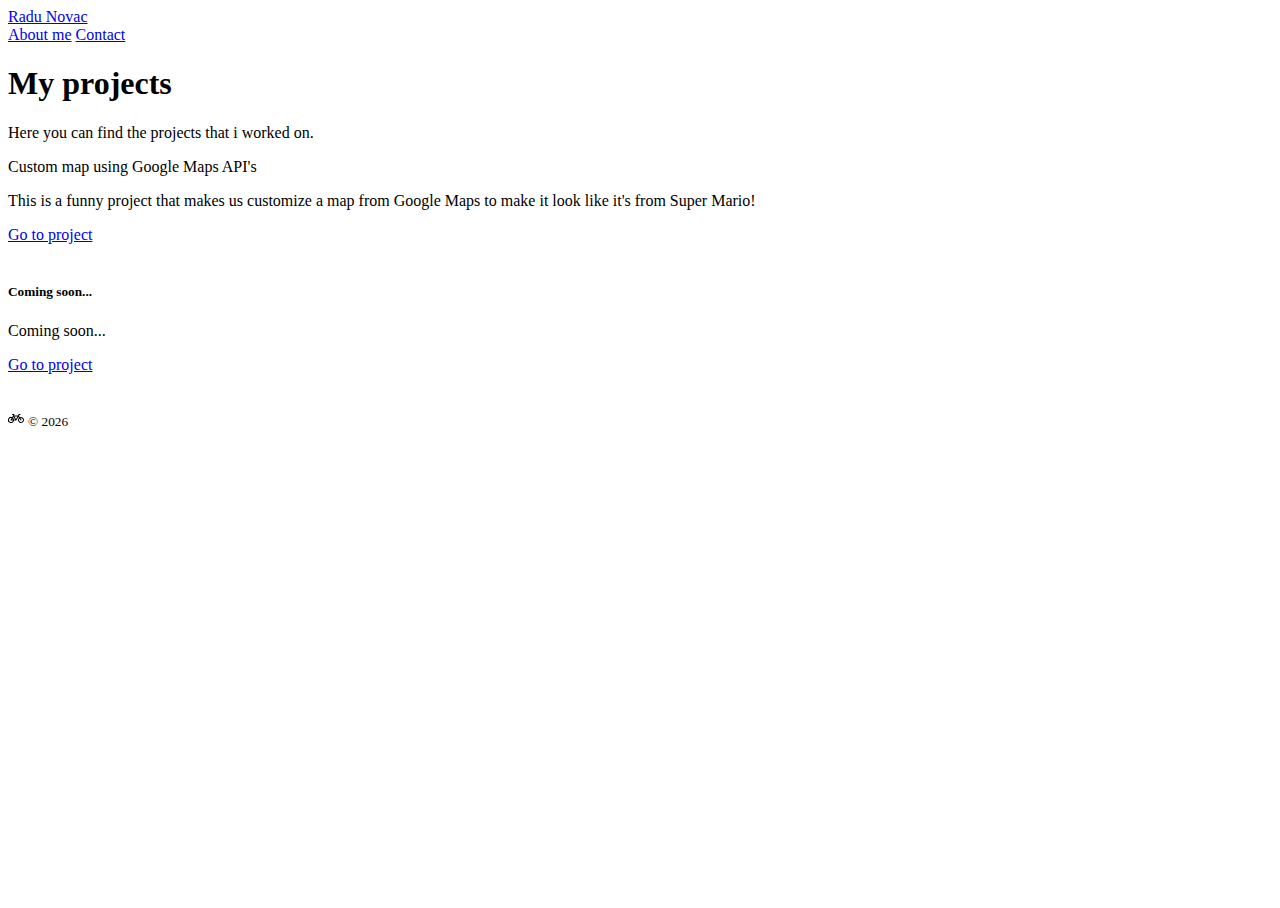
<file: index.html>
<!doctype html>
<html lang="en">
  <head>
    <meta charset="utf-8">
    <meta name="viewport" content="width=device-width, initial-scale=1">
    <meta name="description" content="">
    <meta name="author" content="Radu Novac">
    <title>Radu Novac</title>

    <!-- Bootstrap core CSS -->
    <link href="https://cdn.jsdelivr.net/npm/bootstrap@5.1.3/dist/css/bootstrap.min.css" rel="stylesheet" integrity="sha384-1BmE4kWBq78iYhFldvKuhfTAU6auU8tT94WrHftjDbrCEXSU1oBoqyl2QvZ6jIW3" crossorigin="anonymous">

    <!-- Custom styles for this template -->
    <link href="style.css" rel="stylesheet">
  </head>
  <body>
    <div class="container py-3">
      <header>
        <div class="d-flex flex-column flex-md-row align-items-center pb-3 mb-4 border-bottom">
          <a href="index.html" class="d-flex align-items-center text-dark text-decoration-none">
              <span class="fs-4">Radu Novac</span>
          </a>
          <nav class="d-inline-flex mt-2 mt-md-0 ms-md-auto">
              <a class="me-3 py-2 text-dark text-decoration-none" href="about_me.html">About me</a>
              <a class="py-2 text-dark text-decoration-none" href="contact.html">Contact</a>
          </nav>
        </div>
      </header>
      <main>
        <div class="container my-5 text-center">
          <div class="row p-4 pb-0 pe-lg-0 pt-lg-5 align-items-center rounded-3 border shadow-lg">
            <div class="px-4 py-5 my-5 text-center">
              <h1 class="display-5 fw-bold">My projects</h1>
              <div class="col-lg-6 mx-auto">
                <p class="lead mb-4">Here you can find the projects that i worked on.</p>
                <!--
                <div class="d-grid gap-2 d-sm-flex justify-content-sm-center">
                  <button type="button" class="btn btn-primary btn-lg px-4 gap-3">Primary button</button>
                  <button type="button" class="btn btn-outline-secondary btn-lg px-4">Secondary</button>
                </div>
                -->
              </div>
            </div>
          </div>
        </div>
        
        

        <!--<div class="b-example-divider"></div>-->

        <div class="card">
          <div class="card-header">
            Custom map using Google Maps API's
          </div>
          <div class="card-body">
          <p class="card-text">This is a funny project that makes us customize a map from Google Maps to make it look like it's from Super Mario!</p>
          <a href="google_maps_api_project/index.html" class="btn btn-outline-dark stretched-link">Go to project</a>
          </div>
        </div>
        <br>
        <div class="card">
          <div class="card-body">
          <h5 class="card-title">Coming soon...</h5>
          <p class="card-text">Coming soon...</p>
          <a href="#" class="btn btn-outline-dark stretched-link">Go to project</a>
          </div>
        </div>
        <br>
        <br>
      </main>
      <footer class="pt-4 my-md-5 pt-md-5 border-top">
        <div class="row">
          <div class="col-6 col-md">
              <svg xmlns="http://www.w3.org/2000/svg" width="16" height="16" fill="currentColor" class="bi bi-bicycle" viewBox="0 0 16 16">
                  <path d="M4 4.5a.5.5 0 0 1 .5-.5H6a.5.5 0 0 1 0 1v.5h4.14l.386-1.158A.5.5 0 0 1 11 4h1a.5.5 0 0 1 0 1h-.64l-.311.935.807 1.29a3 3 0 1 1-.848.53l-.508-.812-2.076 3.322A.5.5 0 0 1 8 10.5H5.959a3 3 0 1 1-1.815-3.274L5 5.856V5h-.5a.5.5 0 0 1-.5-.5m1.5 2.443-.508.814c.5.444.85 1.054.967 1.743h1.139zM8 9.057 9.598 6.5H6.402zM4.937 9.5a2 2 0 0 0-.487-.877l-.548.877zM3.603 8.092A2 2 0 1 0 4.937 10.5H3a.5.5 0 0 1-.424-.765zm7.947.53a2 2 0 1 0 .848-.53l1.026 1.643a.5.5 0 1 1-.848.53z"/>
              </svg>
              <small class="d-block mb-3 text-muted">&copy; <script>document.write(new Date().getFullYear())</script></small>
          </div>
          <!--Magari servirà più avanti, boh-->
          <!--
              <div class="col-6 col-md">
              <h5>Features</h5>
              <ul class="list-unstyled text-small">
              <li class="mb-1"><a class="link-secondary text-decoration-none" href="#">Cool stuff</a></li>
              <li class="mb-1"><a class="link-secondary text-decoration-none" href="#">Random feature</a></li>
              <li class="mb-1"><a class="link-secondary text-decoration-none" href="#">Team feature</a></li>
              <li class="mb-1"><a class="link-secondary text-decoration-none" href="#">Stuff for developers</a></li>
              <li class="mb-1"><a class="link-secondary text-decoration-none" href="#">Another one</a></li>
              <li class="mb-1"><a class="link-secondary text-decoration-none" href="#">Last time</a></li>
              </ul>
          </div>
          <div class="col-6 col-md">
              <h5>Resources</h5>
              <ul class="list-unstyled text-small">
              <li class="mb-1"><a class="link-secondary text-decoration-none" href="#">Resource</a></li>
              <li class="mb-1"><a class="link-secondary text-decoration-none" href="#">Resource name</a></li>
              <li class="mb-1"><a class="link-secondary text-decoration-none" href="#">Another resource</a></li>
              <li class="mb-1"><a class="link-secondary text-decoration-none" href="#">Final resource</a></li>
              </ul>
          </div>
          <div class="col-6 col-md">
              <h5>About</h5>
              <ul class="list-unstyled text-small">
              <li class="mb-1"><a class="link-secondary text-decoration-none" href="#">Team</a></li>
              <li class="mb-1"><a class="link-secondary text-decoration-none" href="#">Locations</a></li>
              <li class="mb-1"><a class="link-secondary text-decoration-none" href="#">Privacy</a></li>
              <li class="mb-1"><a class="link-secondary text-decoration-none" href="#">Terms</a></li>
              </ul>
          </div>
          -->
        </div>
      </footer>
    </div>
    <script src="https://cdn.jsdelivr.net/npm/bootstrap@5.1.3/dist/js/bootstrap.bundle.min.js" integrity="sha384-ka7Sk0Gln4gmtz2MlQnikT1wXgYsOg+OMhuP+IlRH9sENBO0LRn5q+8nbTov4+1p" crossorigin="anonymous"></script>
  </body>
</html>
</file>
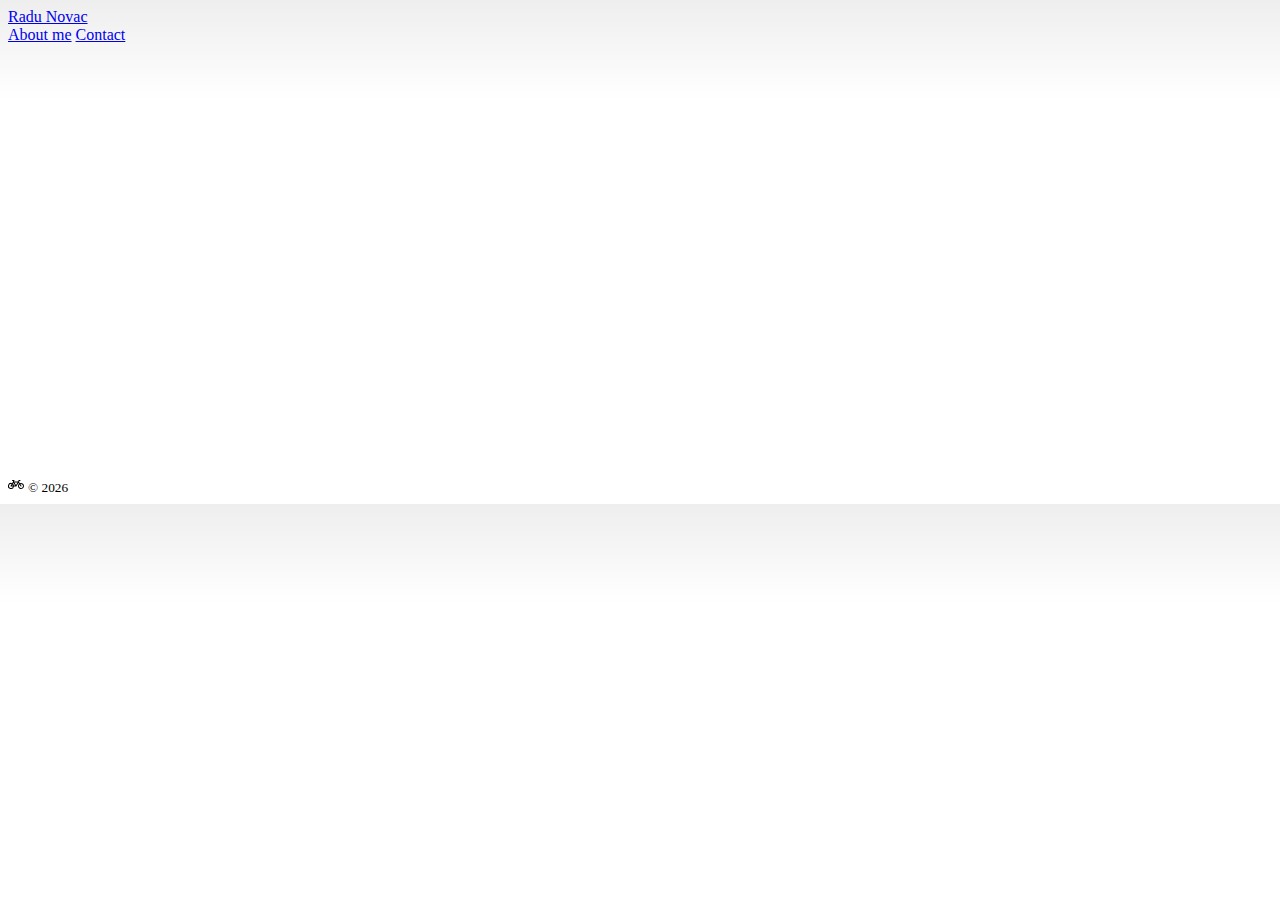
<file: google_maps_api_project/index.html>
<!doctype html>
<html lang="en">
  <head>
    <meta charset="utf-8">
    <meta name="viewport" content="width=device-width, initial-scale=1">
    <meta name="description" content="">
    <meta name="author" content="Radu Novac">
    <title>Radu Novac</title>

    <!-- Bootstrap core CSS -->
    <link href="https://cdn.jsdelivr.net/npm/bootstrap@5.1.3/dist/css/bootstrap.min.css" rel="stylesheet" integrity="sha384-1BmE4kWBq78iYhFldvKuhfTAU6auU8tT94WrHftjDbrCEXSU1oBoqyl2QvZ6jIW3" crossorigin="anonymous">

    <!-- Custom styles for this template -->
    <link href="style.css" rel="stylesheet">
  </head>
  <body>
    <div class="container py-3">
      <header>
        <div class="d-flex flex-column flex-md-row align-items-center pb-3 mb-4 border-bottom">
          <a href="../index.html" class="d-flex align-items-center text-dark text-decoration-none">
              <span class="fs-4">Radu Novac</span>
          </a>
          <nav class="d-inline-flex mt-2 mt-md-0 ms-md-auto">
            <a class="me-3 py-2 text-dark text-decoration-none" href="about_me.html">About me</a>
            <a class="py-2 text-dark text-decoration-none" href="contact.html">Contact</a>
        </nav>
        </div>
        
      </header>
      <main>
        <br>
        <br>
        <br>
        <br>
        <br>
        <br>
        <br>
        <br>
        <br>
        <br>
        <br>
        <br>
        <br>
        <br>
        <br>
        <br>
        <br>
        <br>
        <br>
        <br>
        <br>
        <br>
        <br>
        <br>
      </main>
      <footer class="pt-4 my-md-5 pt-md-5 border-top">
        <div class="row">
          <div class="col-6 col-md">
              <svg xmlns="http://www.w3.org/2000/svg" width="16" height="16" fill="currentColor" class="bi bi-bicycle" viewBox="0 0 16 16">
                  <path d="M4 4.5a.5.5 0 0 1 .5-.5H6a.5.5 0 0 1 0 1v.5h4.14l.386-1.158A.5.5 0 0 1 11 4h1a.5.5 0 0 1 0 1h-.64l-.311.935.807 1.29a3 3 0 1 1-.848.53l-.508-.812-2.076 3.322A.5.5 0 0 1 8 10.5H5.959a3 3 0 1 1-1.815-3.274L5 5.856V5h-.5a.5.5 0 0 1-.5-.5m1.5 2.443-.508.814c.5.444.85 1.054.967 1.743h1.139zM8 9.057 9.598 6.5H6.402zM4.937 9.5a2 2 0 0 0-.487-.877l-.548.877zM3.603 8.092A2 2 0 1 0 4.937 10.5H3a.5.5 0 0 1-.424-.765zm7.947.53a2 2 0 1 0 .848-.53l1.026 1.643a.5.5 0 1 1-.848.53z"/>
              </svg>
              <small class="d-block mb-3 text-muted">&copy; <script>document.write(new Date().getFullYear())</script></small>
          </div>
        </div>
      </footer>
    </div>
    <script src="https://cdn.jsdelivr.net/npm/bootstrap@5.1.3/dist/js/bootstrap.bundle.min.js" integrity="sha384-ka7Sk0Gln4gmtz2MlQnikT1wXgYsOg+OMhuP+IlRH9sENBO0LRn5q+8nbTov4+1p" crossorigin="anonymous"></script>
  </body>
</html>
</file>
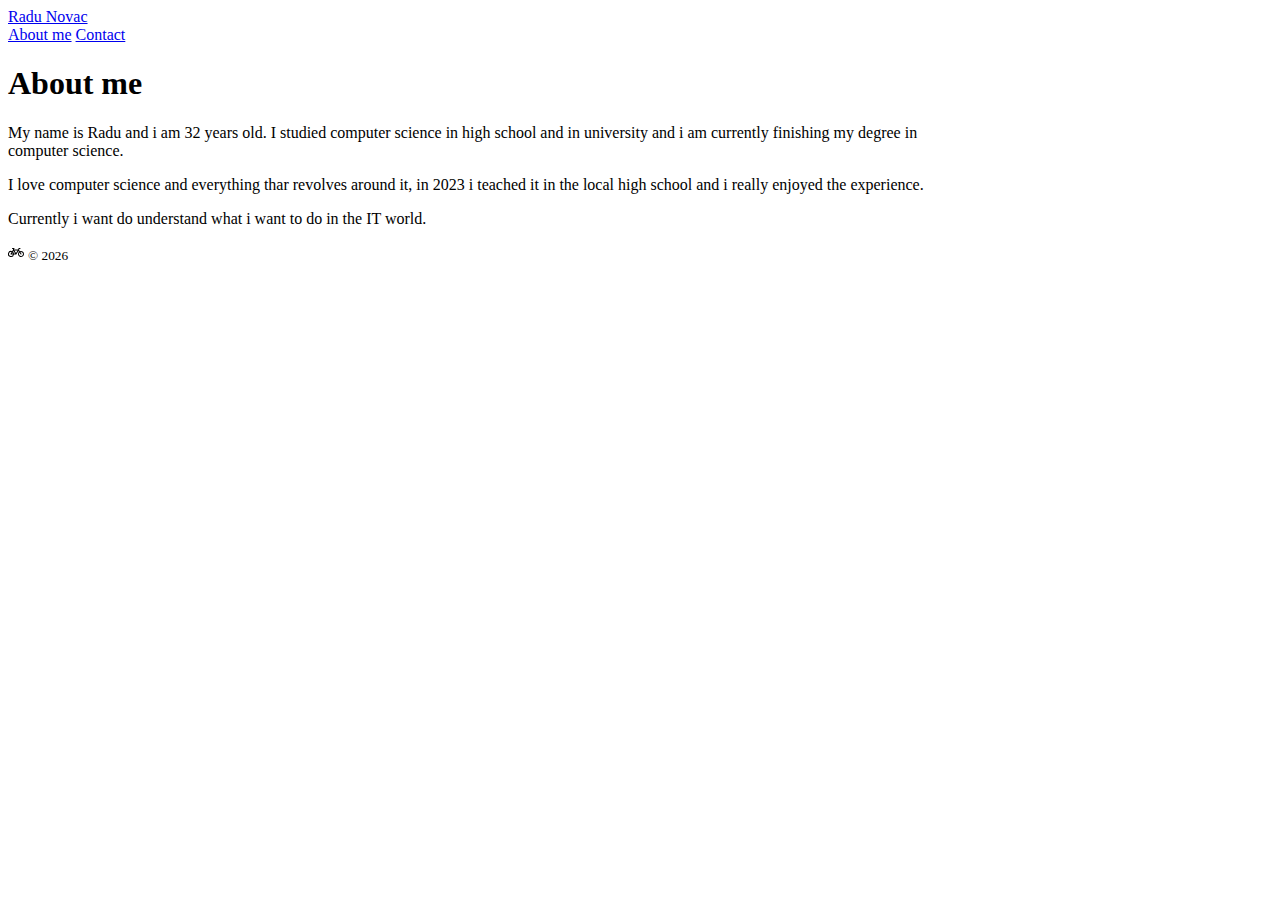
<file: about_me.html>
<!doctype html>
<html lang="en">
  <head>
    <meta charset="utf-8">
    <meta name="viewport" content="width=device-width, initial-scale=1">
    <meta name="description" content="">
    <meta name="author" content="Radu Novac">
    <title>About Me</title>

    <!-- Bootstrap core CSS -->
    <link href="https://cdn.jsdelivr.net/npm/bootstrap@5.1.3/dist/css/bootstrap.min.css" rel="stylesheet" integrity="sha384-1BmE4kWBq78iYhFldvKuhfTAU6auU8tT94WrHftjDbrCEXSU1oBoqyl2QvZ6jIW3" crossorigin="anonymous">

    <!-- Custom styles for this template -->
    <link href="style.css" rel="stylesheet">
  </head>
  <body>
    <div class="container py-3">
      <header>
        <div class="d-flex flex-column flex-md-row align-items-center pb-3 mb-4 border-bottom">
          <a href="index.html" class="d-flex align-items-center text-dark text-decoration-none">
              <span class="fs-4">Radu Novac</span>
          </a>

          <nav class="d-inline-flex mt-2 mt-md-0 ms-md-auto">
              <a class="me-3 py-2 text-dark text-decoration-none" href="about_me.html">About me</a>
              <a class="py-2 text-dark text-decoration-none" href="contact.html">Contact</a>
          </nav>
        </div>
        <div class="py-5 text-center">
          <h1 class="display-5 fw-bold">About me</h1>
          <div class="col-lg-6 mx-auto">
            <p class="lead mb-4">My name is Radu and i am <script>
                var eta;
                var mese = new Date().getMonth();
                var giorno = new Date().getDate();
                var anno = new Date().getFullYear();
                
                if (mese < 0 || (mese === 0 && giorno < 23)) { // Gennaio è il mese 0
                  eta = anno - 1994 - 1;
                } else {
                  eta = anno - 1994;
                }
                
                document.write(eta);
            </script> years old. I studied computer science in high school and in university and i am currently finishing my degree in computer science. </p>
            <p class="lead mb-4">I love computer science and everything thar revolves around it, in 2023 i teached it in the local high school and i really enjoyed the experience.</p>
            <p class="lead mb-4">Currently i want do understand what i want to do in the IT world.</p>
          </div>
        </div>
      </header>
      <main>
        
      </main>
      <footer class="pt-4 my-md-5 pt-md-5 border-top">
        <div class="row">
          <div class="col-6 col-md">
              <svg xmlns="http://www.w3.org/2000/svg" width="16" height="16" fill="currentColor" class="bi bi-bicycle" viewBox="0 0 16 16">
                  <path d="M4 4.5a.5.5 0 0 1 .5-.5H6a.5.5 0 0 1 0 1v.5h4.14l.386-1.158A.5.5 0 0 1 11 4h1a.5.5 0 0 1 0 1h-.64l-.311.935.807 1.29a3 3 0 1 1-.848.53l-.508-.812-2.076 3.322A.5.5 0 0 1 8 10.5H5.959a3 3 0 1 1-1.815-3.274L5 5.856V5h-.5a.5.5 0 0 1-.5-.5m1.5 2.443-.508.814c.5.444.85 1.054.967 1.743h1.139zM8 9.057 9.598 6.5H6.402zM4.937 9.5a2 2 0 0 0-.487-.877l-.548.877zM3.603 8.092A2 2 0 1 0 4.937 10.5H3a.5.5 0 0 1-.424-.765zm7.947.53a2 2 0 1 0 .848-.53l1.026 1.643a.5.5 0 1 1-.848.53z"/>
              </svg>
              <small class="d-block mb-3 text-muted">&copy; <script>document.write(new Date().getFullYear())</script></small>
          </div>
        </div>
      </footer>
    </div>
    <script src="https://cdn.jsdelivr.net/npm/bootstrap@5.1.3/dist/js/bootstrap.bundle.min.js" integrity="sha384-ka7Sk0Gln4gmtz2MlQnikT1wXgYsOg+OMhuP+IlRH9sENBO0LRn5q+8nbTov4+1p" crossorigin="anonymous"></script>
  </body>
</html>
</file>
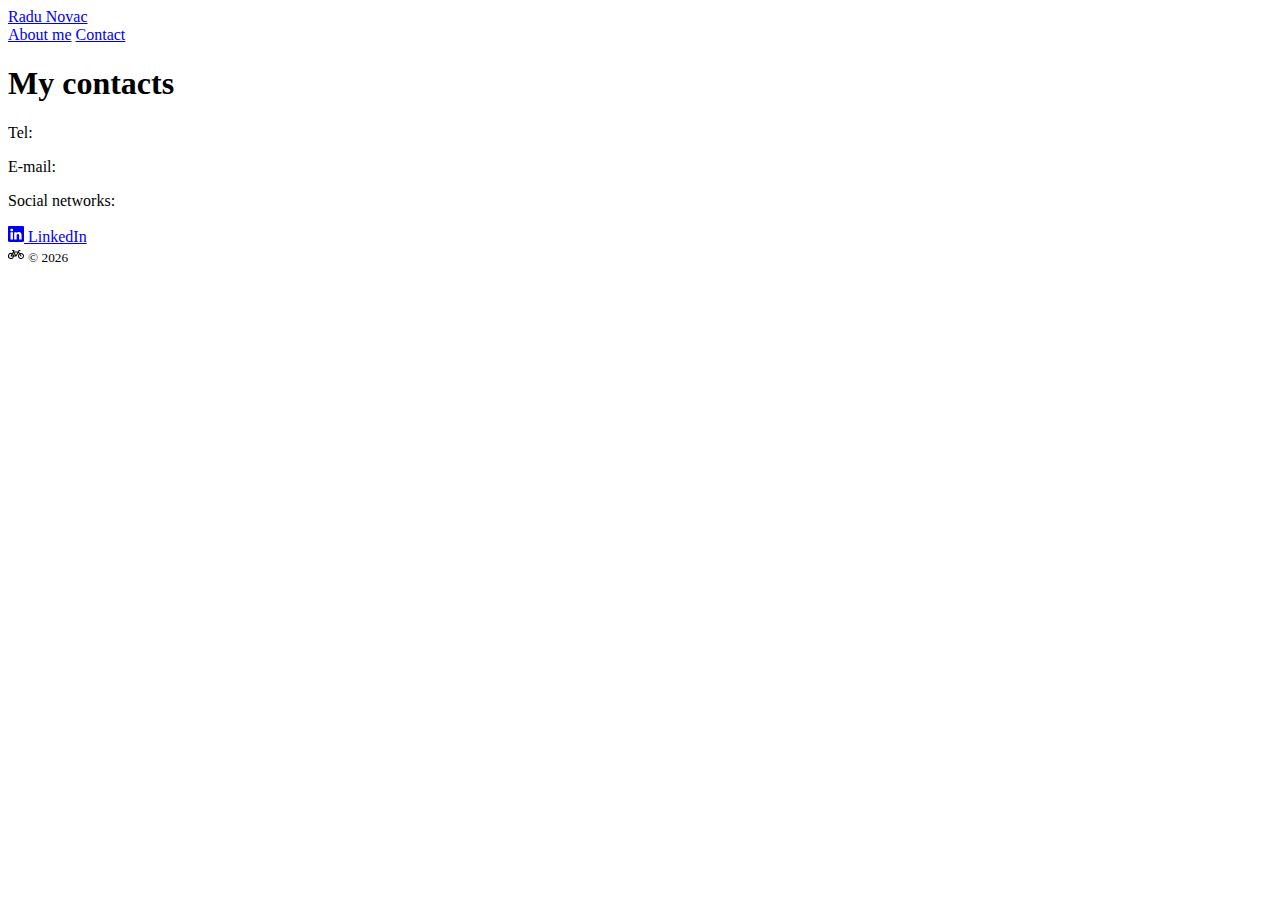
<file: contact.html>
<!doctype html>
<html lang="en">
  <head>
    <meta charset="utf-8">
    <meta name="viewport" content="width=device-width, initial-scale=1">
    <meta name="description" content="">
    <meta name="author" content="Radu Novac">
    <title>Contact</title>

    <!-- Bootstrap core CSS -->
    <link href="https://cdn.jsdelivr.net/npm/bootstrap@5.1.3/dist/css/bootstrap.min.css" rel="stylesheet" integrity="sha384-1BmE4kWBq78iYhFldvKuhfTAU6auU8tT94WrHftjDbrCEXSU1oBoqyl2QvZ6jIW3" crossorigin="anonymous">

    <!-- Custom styles for this template -->
    <link href="style.css" rel="stylesheet">
  </head>
  <body>
    <div class="container py-3">
      <header>
        <div class="d-flex flex-column flex-md-row align-items-center pb-3 mb-4 border-bottom">
          <a href="index.html" class="d-flex align-items-center text-dark text-decoration-none">
              <span class="fs-4">Radu Novac</span>
          </a>

          <nav class="d-inline-flex mt-2 mt-md-0 ms-md-auto">
              <a class="me-3 py-2 text-dark text-decoration-none" href="about_me.html">About me</a>
              <a class="py-2 text-dark text-decoration-none" href="contact.html">Contact</a>
          </nav>
        </div>
        <div class="py-5 text-center">
          <h1 class="display-5 fw-bold">My contacts</h1>
            <p class="lead mb-4">Tel:</p>
            <p class="lead mb-4"></p>
            <p class="lead mb-4">E-mail:</p>
            <p class="lead mb-4"></p>
            <p class="lead mb-4">Social networks:</p>
            <a href="https://www.linkedin.com/in/radu-novac-357a0999/" class="btn btn-outline-dark">
              <svg xmlns="http://www.w3.org/2000/svg" width="16" height="16" fill="currentColor" class="bi bi-linkedin" viewBox="0 0 16 16">
                <path d="M0 1.146C0 .513.526 0 1.175 0h13.65C15.474 0 16 .513 16 1.146v13.708c0 .633-.526 1.146-1.175 1.146H1.175C.526 16 0 15.487 0 14.854zm4.943 12.248V6.169H2.542v7.225zm-1.2-8.212c.837 0 1.358-.554 1.358-1.248-.015-.709-.52-1.248-1.342-1.248S2.4 3.226 2.4 3.934c0 .694.521 1.248 1.327 1.248zm4.908 8.212V9.359c0-.216.016-.432.08-.586.173-.431.568-.878 1.232-.878.869 0 1.216.662 1.216 1.634v3.865h2.401V9.25c0-2.22-1.184-3.252-2.764-3.252-1.274 0-1.845.7-2.165 1.193v.025h-.016l.016-.025V6.169h-2.4c.03.678 0 7.225 0 7.225z"></path>
              </svg>
              LinkedIn
            </a>
          </div>
      </header>
      <main>
      </main>
      <footer class="pt-4 my-md-5 pt-md-5 border-top">
        <div class="row">
          <div class="col-6 col-md">
              <svg xmlns="http://www.w3.org/2000/svg" width="16" height="16" fill="currentColor" class="bi bi-bicycle" viewBox="0 0 16 16">
                  <path d="M4 4.5a.5.5 0 0 1 .5-.5H6a.5.5 0 0 1 0 1v.5h4.14l.386-1.158A.5.5 0 0 1 11 4h1a.5.5 0 0 1 0 1h-.64l-.311.935.807 1.29a3 3 0 1 1-.848.53l-.508-.812-2.076 3.322A.5.5 0 0 1 8 10.5H5.959a3 3 0 1 1-1.815-3.274L5 5.856V5h-.5a.5.5 0 0 1-.5-.5m1.5 2.443-.508.814c.5.444.85 1.054.967 1.743h1.139zM8 9.057 9.598 6.5H6.402zM4.937 9.5a2 2 0 0 0-.487-.877l-.548.877zM3.603 8.092A2 2 0 1 0 4.937 10.5H3a.5.5 0 0 1-.424-.765zm7.947.53a2 2 0 1 0 .848-.53l1.026 1.643a.5.5 0 1 1-.848.53z"/>
              </svg>
              <small class="d-block mb-3 text-muted">&copy; <script>document.write(new Date().getFullYear())</script></small>
          </div>
        </div>
      </footer>
    </div>
    <script src="https://cdn.jsdelivr.net/npm/bootstrap@5.1.3/dist/js/bootstrap.bundle.min.js" integrity="sha384-ka7Sk0Gln4gmtz2MlQnikT1wXgYsOg+OMhuP+IlRH9sENBO0LRn5q+8nbTov4+1p" crossorigin="anonymous"></script>
  </body>
</html>
</file>
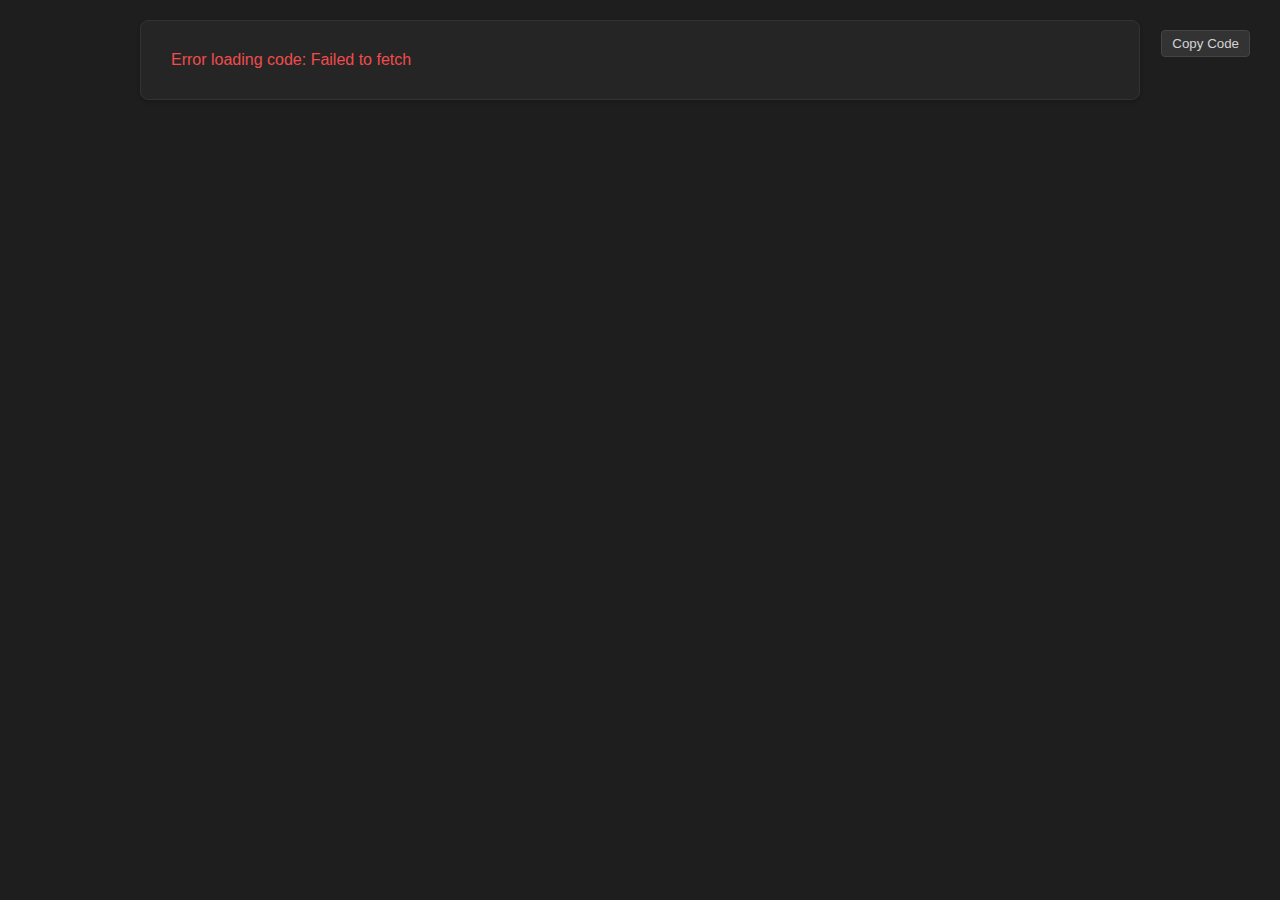
<file: test.html>
<!DOCTYPE html>
<html>
<head>
    <title>Code Viewer - Dark Theme</title>
    <style>
        body {
            font-family: Arial, sans-serif;
            max-width: 1000px;
            margin: 20px auto;
            padding: 0 20px;
            background-color: #1e1e1e;
            color: #d4d4d4;
        }

        .container {
            border: 1px solid #333;
            border-radius: 8px;
            padding: 20px;
            box-shadow: 0 2px 4px rgba(0,0,0,0.2);
            background-color: #252526;
        }

        .code-container {
            display: flex;
            background-color: #1e1e1e;
            border-radius: 4px;
            overflow: auto;
        }

        .line-numbers {
            padding: 1em;
            border-right: 1px solid #333;
            background-color: #252526;
            text-align: right;
            color: #858585;
            user-select: none;
            min-width: 2em;
        }

        .code-content {
            padding: 1em;
            margin: 0;
            white-space: pre;
            font-family: 'Consolas', monospace;
            min-width: 100%;
            color: #d4d4d4;
        }

        /* Sintassi C++ */
        .code-content .keyword {
            color: #569cd6;  /* blu per le keyword */
        }

        .code-content .type {
            color: #4ec9b0;  /* verde acqua per i tipi */
        }

        .code-content .string {
            color: #ce9178;  /* arancione chiaro per le stringhe */
        }

        .code-content .comment {
            color: #6a9955;  /* verde per i commenti */
        }

        .code-content .number {
            color: #b5cea8;  /* verde chiaro per i numeri */
        }

        .code-content .preprocessor {
            color: #c586c0;  /* viola per le direttive preprocessore */
        }

        .code-content .function {
            color: #dcdcaa;  /* giallo per le funzioni */
        }

        .code-content .operator {
            color: #d4d4d4;  /* bianco per gli operatori */
        }

        #loader {
            text-align: center;
            padding: 20px;
            color: #d4d4d4;
        }

        #error {
            color: #f14c4c;
            padding: 10px;
            display: none;
        }

        .copy-button {
            position: absolute;
            right: 30px;
            top: 30px;
            padding: 5px 10px;
            background-color: #333;
            color: #d4d4d4;
            border: 1px solid #444;
            border-radius: 4px;
            cursor: pointer;
        }

        .copy-button:hover {
            background-color: #444;
        }

        .success-message {
            display: none;
            position: fixed;
            top: 20px;
            right: 20px;
            background-color: #4CAF50;
            color: white;
            padding: 10px 20px;
            border-radius: 4px;
            animation: fadeIn 0.3s ease-in;
        }

        ::-webkit-scrollbar {
            width: 12px;
            height: 12px;
        }

        ::-webkit-scrollbar-track {
            background: #1e1e1e;
        }

        ::-webkit-scrollbar-thumb {
            background-color: #424242;
            border-radius: 6px;
            border: 3px solid #1e1e1e;
        }

        ::-webkit-scrollbar-thumb:hover {
            background-color: #4f4f4f;
        }

        @keyframes fadeIn {
            from { opacity: 0; }
            to { opacity: 1; }
        }
    </style>
</head>
<body>
    <div class="container">
        <button id="copyButton" class="copy-button" onclick="copyCode()">
            Copy Code
        </button>
        <div id="loader">Loading...</div>
        <div id="error"></div>
        <div id="codeContainer" class="code-container" style="display: none;">
            <div class="line-numbers" id="lineNumbers"></div>
            <code class="code-content" id="codeContent"></code>
        </div>
    </div>
    <div id="successMessage" class="success-message">Code copied!</div>

    <script>
        // Imposta qui l'URL del codice
        const githubUrl = 'https://github.com/RaduNovac/asd/blob/main/3_bilanciato/main.cpp';

        function convertToRawUrl(url) {
            return url
                .replace('github.com', 'raw.githubusercontent.com')
                .replace('/blob/', '/');
        }

        function highlightCode(code) {
            // Keywords C++
            const keywords = ['auto', 'break', 'case', 'class', 'const', 'continue', 'default', 'do', 
                            'else', 'enum', 'explicit', 'export', 'extern', 'for', 'friend', 'goto',
                            'if', 'inline', 'namespace', 'new', 'private', 'protected', 'public',
                            'register', 'return', 'sizeof', 'static', 'struct', 'switch', 'template',
                            'this', 'throw', 'try', 'typedef', 'typename', 'union', 'using', 'virtual',
                            'volatile', 'while'];

            // Tipi C++
            const types = ['bool', 'char', 'double', 'float', 'int', 'long', 'short', 'signed',
                         'unsigned', 'void', 'wchar_t', 'string', 'vector'];

            let highlightedCode = code
                // Evidenzia i commenti
                .replace(/\/\/.*$/gm, match => `<span class="comment">${match}</span>`)
                .replace(/\/\*[\s\S]*?\*\//gm, match => `<span class="comment">${match}</span>`)
                // Evidenzia le stringhe
                .replace(/"([^"\\]|\\.)*"/g, match => `<span class="string">${match}</span>`)
                // Evidenzia i numeri
                .replace(/\b\d+\.?\d*\b/g, match => `<span class="number">${match}</span>`)
                // Evidenzia le direttive preprocessore
                .replace(/#\w+/g, match => `<span class="preprocessor">${match}</span>`)
                // Evidenzia le keywords
                .replace(new RegExp(`\\b(${keywords.join('|')})\\b`, 'g'), 
                        match => `<span class="keyword">${match}</span>`)
                // Evidenzia i tipi
                .replace(new RegExp(`\\b(${types.join('|')})\\b`, 'g'), 
                        match => `<span class="type">${match}</span>`)
                // Evidenzia le funzioni
                .replace(/\b\w+(?=\s*\()/g, match => `<span class="function">${match}</span>`);

            return highlightedCode;
        }

        async function loadCode() {
            const loader = document.getElementById('loader');
            const error = document.getElementById('error');
            const codeContainer = document.getElementById('codeContainer');
            const lineNumbers = document.getElementById('lineNumbers');
            const codeContent = document.getElementById('codeContent');

            try {
                const rawUrl = convertToRawUrl(githubUrl);
                const response = await fetch(rawUrl);
                
                if (!response.ok) {
                    throw new Error('Failed to fetch code');
                }

                const code = await response.text();
                
                // Create line numbers
                const lines = code.split('\n');
                lineNumbers.innerHTML = lines
                    .map((_, i) => `<div>${i + 1}</div>`)
                    .join('');

                // Set code content with syntax highlighting
                codeContent.innerHTML = highlightCode(code);

                // Show code container
                codeContainer.style.display = 'flex';
            } catch (err) {
                error.textContent = 'Error loading code: ' + err.message;
                error.style.display = 'block';
            } finally {
                loader.style.display = 'none';
            }
        }

        async function copyCode() {
            const code = document.getElementById('codeContent').textContent;
            try {
                await navigator.clipboard.writeText(code);
                const successMessage = document.getElementById('successMessage');
                successMessage.style.display = 'block';
                setTimeout(() => {
                    successMessage.style.display = 'none';
                }, 2000);
            } catch (err) {
                const error = document.getElementById('error');
                error.textContent = 'Failed to copy code';
                error.style.display = 'block';
            }
        }

        // Carica il codice appena la pagina è pronta
        document.addEventListener('DOMContentLoaded', loadCode);
    </script>
</body>
</html>
</file>
<file: style.css>
html,body{
  height: 100%;
}

body {
  display: flex;
  flex-direction: column;
}

.container {
  flex: 1; /* Questo permette al contenuto di espandersi e mantenere il footer al fondo */
  max-width: 960px;
}
    
.pricing-header {
    max-width: 700px;
  }

.container {
    flex: 1; 
  }
  
.footer{
    position: fixed;
    left: 0;
    bottom: 0;
    width: 100%;
    text-align: center;
  }

.b-example-divider {
    height: 3rem;
    background-color: rgba(0, 0, 0, .1);
    border: solid rgba(0, 0, 0, .15);
    border-width: 1px 0;
    box-shadow: inset 0 .5em 1.5em rgba(0, 0, 0, .1), inset 0 .125em .5em rgba(0, 0, 0, .15);
  }
@media (min-width: 992px) {
    .rounded-lg-3 { border-radius: .3rem; }
  }
</file>
<file: google_maps_api_project/style.css>
body {
    background-image: linear-gradient(180deg, #eee, #fff 100px, #fff);
  }
    
  .container {
    max-width: 960px;
  }
    
  .pricing-header {
    max-width: 700px;
  }
  
  .footer{
    position: fixed;
    left: 0;
    bottom: 0;
    width: 100%;
    text-align: center;
  }
</file>
